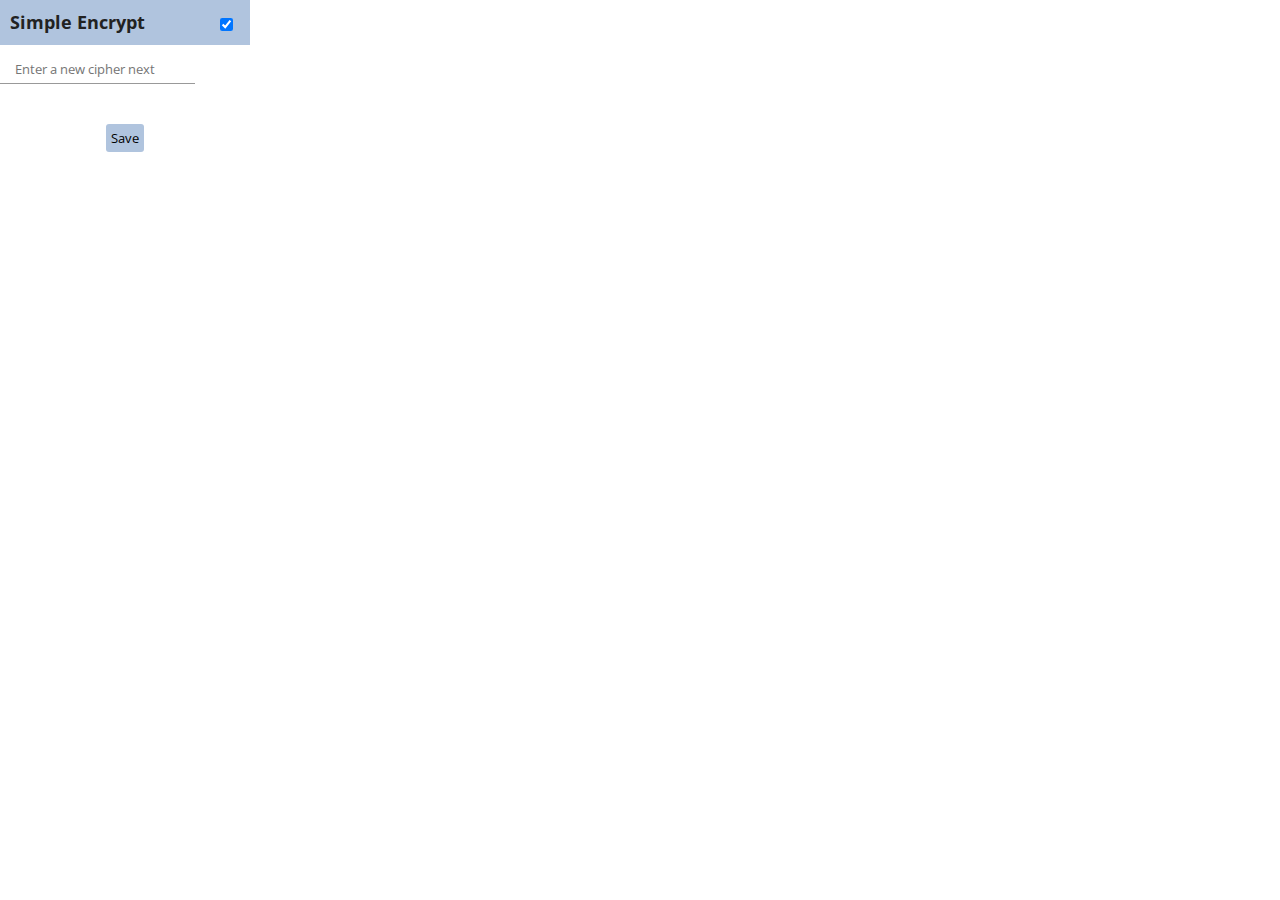
<file: popup.html>
<html>
<head>
    <script src="jquery-2.1.1.min.js"></script>
    <link type="text/css" rel="stylesheet" href="popup.css">
    <link href='http://fonts.googleapis.com/css?family=Open+Sans:400,700' rel='stylesheet' type='text/css'>

</head>
<body>
    <div class="title">Simple Encrypt</div>
    <div id="checked"><input type="checkbox" id="enc" name="enc" checked></div>
    <input type="text" class="cipher" name="cipher" placeholder="Enter a new cipher next">
    <br>
    <input type="button" id="save" value="Save" name="save">
    <script src="popup.js"></script>
</body>
</html>
</file>
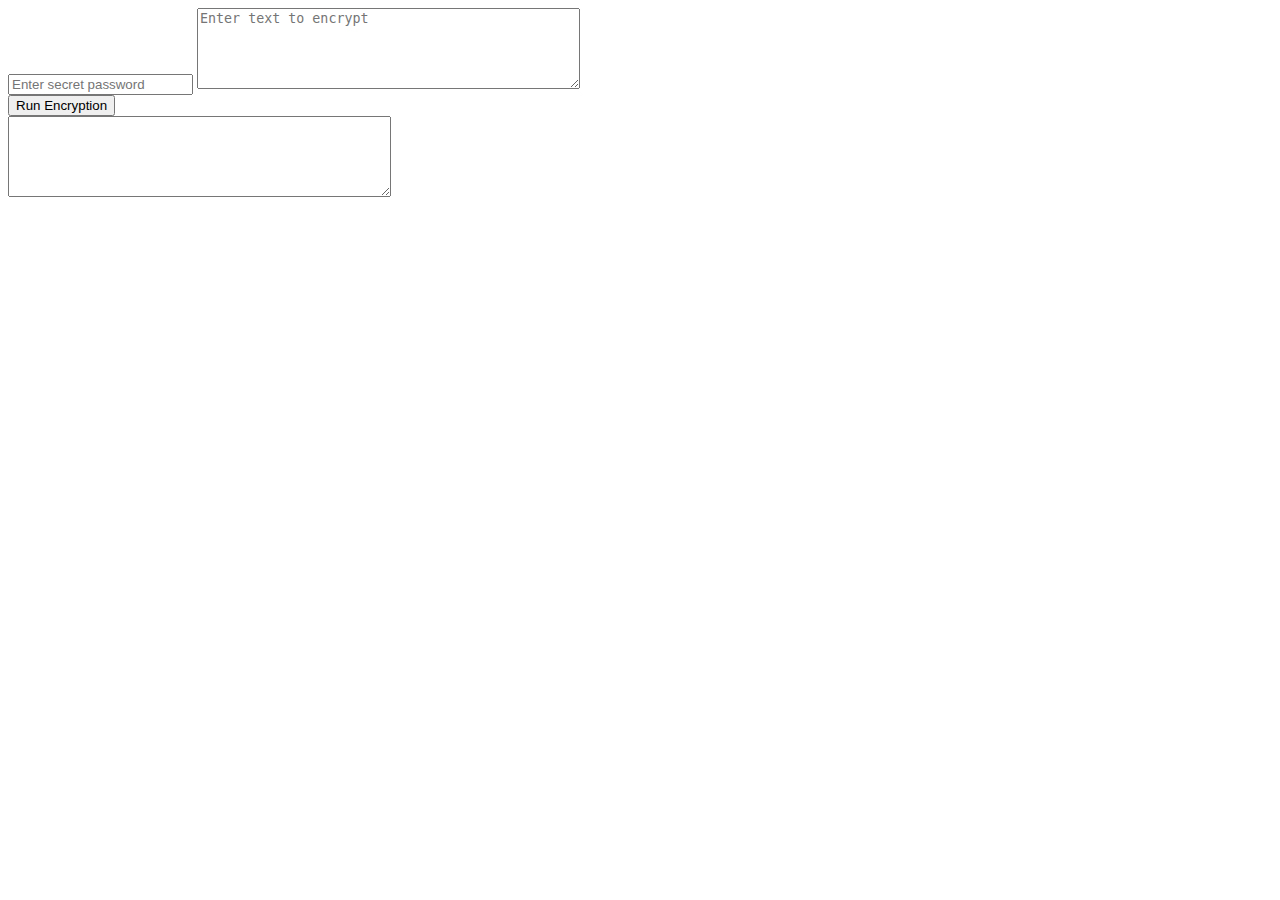
<file: testEncryption.html>
<html>
<head>
    <script src="jquery-2.1.1.min.js"></script>
    <meta charset="UTF-8">
    <title>Test Encryption</title>
</head>
<body>
    <input id="cypherText" name="cypherText" placeholder="Enter secret password">
    <textarea id="inputText" placeholder="Enter text to encrypt" rows="5" cols="45"></textarea>
    <br/>
    <input type="button" id="encypt_button" value="Run Encryption" name="encrypt">
    <br/>
    <textarea id="outputText" rows="5" cols="45"></textarea>

    <script src="http://crypto-js.googlecode.com/svn/tags/3.1.2/build/components/core-min.js"></script>
    <script src="http://crypto-js.googlecode.com/svn/tags/3.1.2/build/components/enc-utf16-min.js"></script>
    <script src="http://crypto-js.googlecode.com/svn/tags/3.1.2/build/components/enc-base64-min.js"></script>
    <script src="CryptoJS_AES_SHA256.js"></script>
    <script src="testEncryption.js"></script>
</body>
</html>
</file>
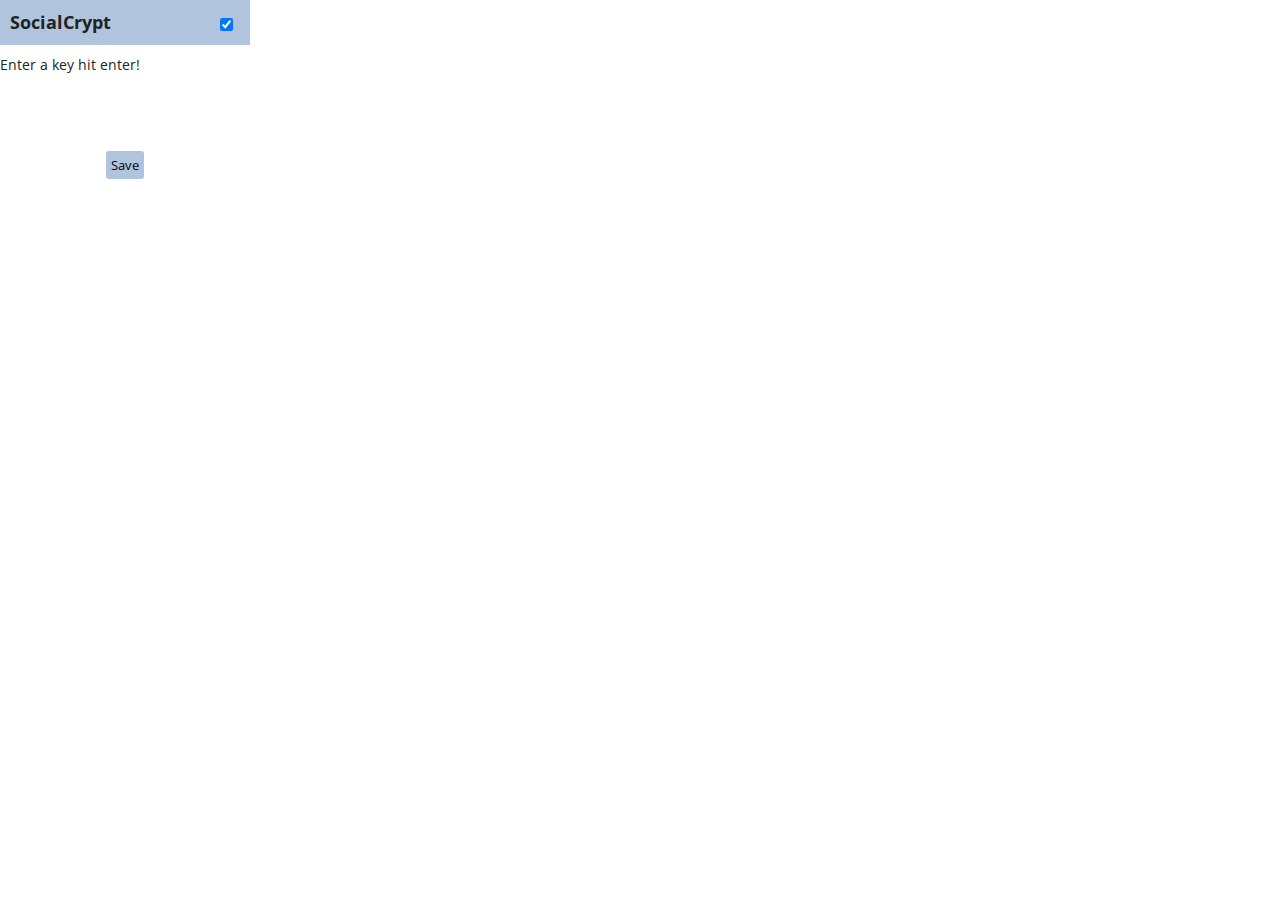
<file: static/html/popup.html>
<html>
<head>
    <!-- <script src="../js/jquery-2.1.1.min.js"></script> -->
    <link type="text/css" rel="stylesheet" href="../css/popup.css">
    <link href='http://fonts.googleapis.com/css?family=Open+Sans:400,700' rel='stylesheet' type='text/css'>
</head>
<body>
    <h2 class="title">SocialCrypt</h2>
    <div id="checked">
        <input type="checkbox" id="enc" name="enc" checked>
    </div>

    <form id='enc-keys'>
        <label>Enter a key hit enter!</label>
        <input id='enc-keys-input' type="text" />
    </form>
    <ul id='enc-keys-list'></ul>

    <br>
    <input type="button" id="save" value="Save" name="save">

    <script src="../js/jquery-2.1.4.min.js"></script>
    <script src="../js/popup.js"></script>
</body>
</html>
</file>
<file: popup.css>
* {
    padding: 0;
    margin: 0;
    border: 0;
    font-family: 'Open Sans', sans-serif;
}

*:focus {
    outline: 0;
}

body {
    border:0px solid #000;
    width: 250px;
    overflow: hidden;
    height: 150px;
    display: block;
    padding: 0 0 0 0;
    font-size: 14px;
    color: #222;

}

.title {
    width: 230px;
    height: 25px;
    padding: 10px;
    background: lightsteelblue;
    font-weight: 700;
    font-size: 18px;
    text-align: left;
    margin-bottom: 10px;
}

.cipher {
    border-bottom: 1px solid #999;
    padding: 5px 5px 5px 15px;
}

#checked {
    position: absolute;
    top: 18px;
    left: 220px;
}

#save {
    background: lightsteelblue;
    text-align: center;
    padding: 5px;
    border-radius: 3px;
    margin: auto;
    display: block;
    margin: 40px auto 0 auto;
}

#save:hover {
    cursor: pointer;
}

#fb_adder_content {

}

#fb_adder_keys {

}

#encypt_button {

}
</file>
<file: static/css/popup.css>
* {
    padding: 0;
    margin: 0;
    border: 0;
    font-family: 'Open Sans', sans-serif;
}

*:focus {
    outline: 0;
}

body {
    border:0px solid #000;
    width: 250px;
    overflow: hidden;
    height: 150px;
    display: block;
    padding: 0 0 0 0;
    font-size: 14px;
    color: #222;

}

.title {
    width: 230px;
    height: 25px;
    padding: 10px;
    background: lightsteelblue;
    font-weight: 700;
    font-size: 18px;
    text-align: left;
    margin-bottom: 10px;
}

.cipher {
    border-bottom: 1px solid #999;
    padding: 5px 5px 5px 15px;
    width: 250px;
}

#checked {
    position: absolute;
    top: 18px;
    left: 220px;
}

#save {
    background: lightsteelblue;
    text-align: center;
    padding: 5px;
    border-radius: 3px;
    margin: auto;
    display: block;
    margin: 40px auto 0 auto;
}

#save:hover {
    cursor: pointer;
}
</file>
